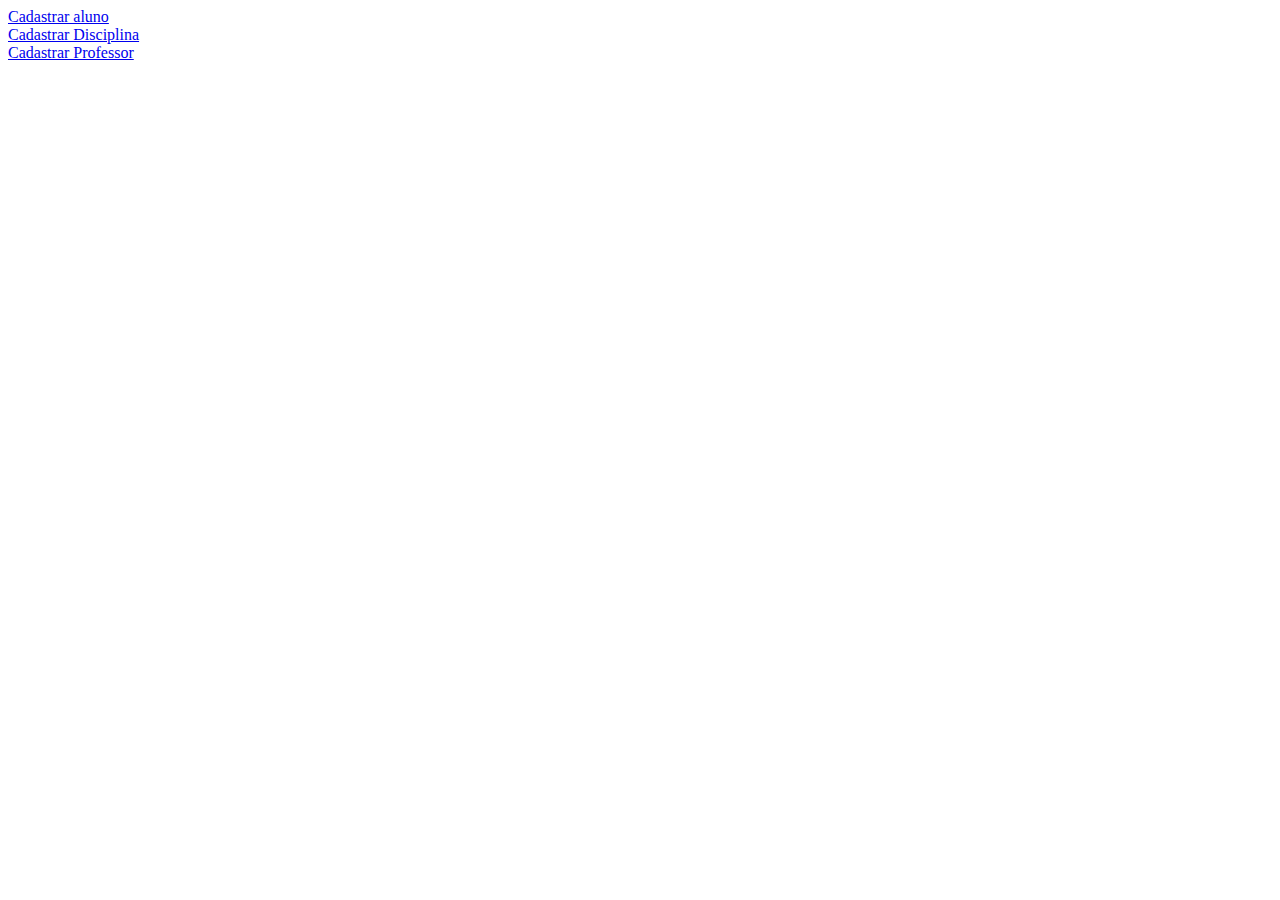
<file: index.html>
<!DOCTYPE html>
<html>
<head>
	<title>Página principal</title>
</head>
<body>
	<!-- Pagina principal -->
	<a href="aluno.html">Cadastrar aluno</a><br>
	<a href="disciplina.html">Cadastrar Disciplina</a><br>
	<a href="professor.html">Cadastrar Professor</a><br>
</body>
</html>
</file>
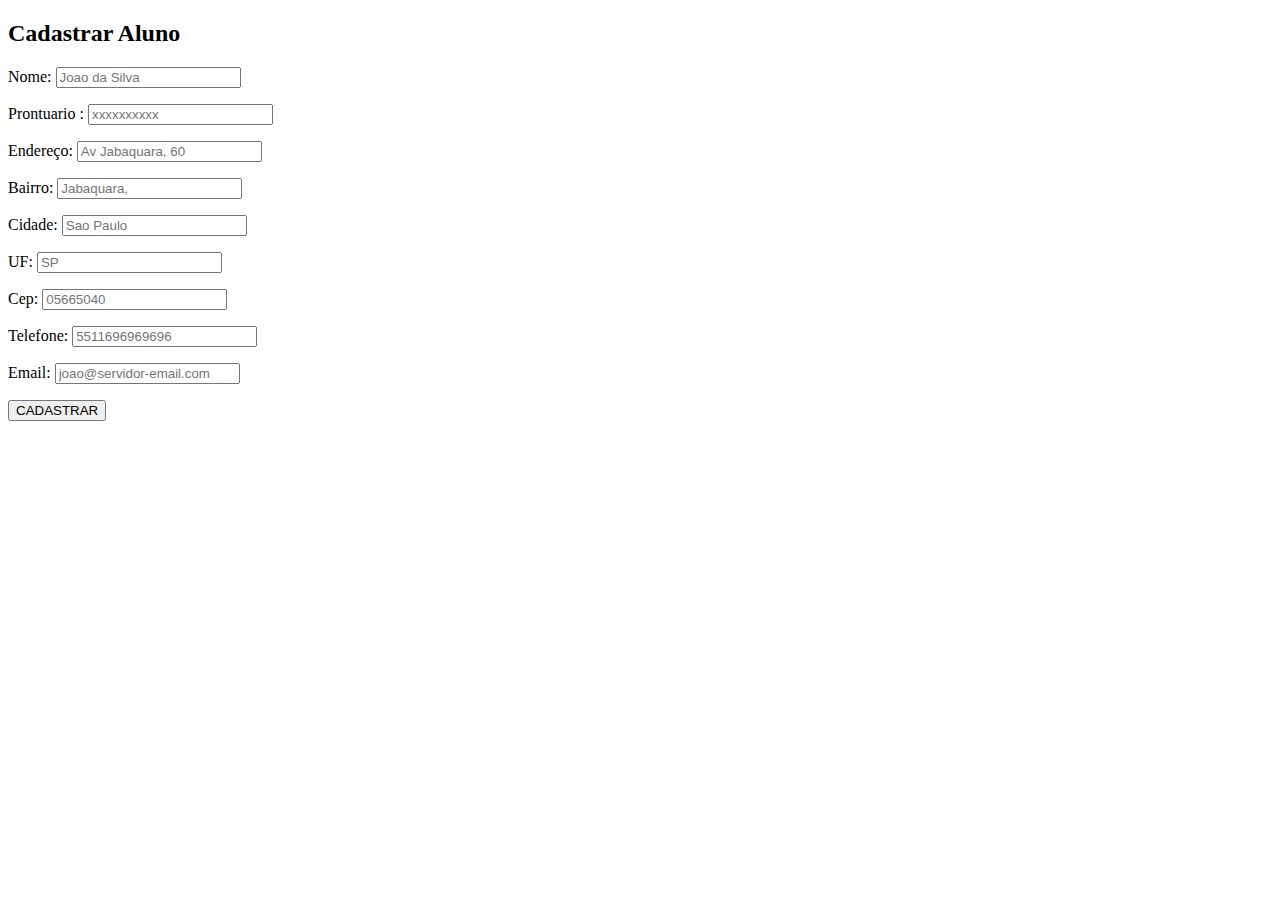
<file: aluno.html>
<!doctype html>
<html>
<head>
	<meta charset="utf-8">
	<title>Cadastro de Aluno</title>
	<!-- <link rel="stylesheet" href="style.css"> -->
	
</head>
<body>
	<h2>Cadastrar Aluno</h2>
	<form name="meu_form" method="POST" action="aluno.php">
		<p class="nome">
			<label for="nome">Nome: </label>
			<input type="text" id="nomeid" placeholder="Joao da Silva" required="required" name="nome" pattern="[a-zA-Z\s]+$" />
		</p>
		<p class="prontuario">
			<label for="prontuario">Prontuario :</label>
			<input type="text" id="prontuarioid" maxlength="7"  placeholder="xxxxxxxxxx" required="required" name="prontuario" pattern="[0-9]+$" />
		</p>
		<p class="endereco">
			<label for="endereco">Endereço: </label>
			<input type= enderecoid="endid" placeholder="Av Jabaquara, 60" name="endereco" pattern="[a-zA-Z\s]+$" required="required" />
		</p>
		</p>
		<p class="bairro">
			<label for="bairro">Bairro: </label>
			<input type= id="bairroid" placeholder="Jabaquara," name="bairro" pattern="[a-zA-Z\s]+$" required="required" />
		</p>
		</p>
		<p class="cidade">
			<label for="cidade">Cidade: </label>
			<input type= id="cidadeid" placeholder="Sao Paulo" name="cidade" pattern="[a-zA-Z\s]+$" required="required" />
		</p>

		<p class="estado">
			<label for="estado">UF: </label>
			<input type= estadoid="estadoid" placeholder="SP" name="estado" pattern="[A-Z\s]+$" required="required" />
		</p>
		<p class="cep">
			<label for="cep">Cep: </label>
			<input type= cepid="cepid" placeholder="05665040" name="cep" pattern="[[0-9]{8}+$" required="required" maxlength="8" />
		</p>
		
		<p class="fone">
			<label for="fone">Telefone: </label>
			<input type= id="foneid" placeholder="5511696969696" name="fone" pattern="[0-9]{13}+$" required="required" maxlength="13" />
		</p>

		<p>
			<label for="email">Email: </label>
			<input type="email" id="emailid"  maxlength="30" placeholder="joao@servidor-email.com" required="required" class="input-text" name="email" pattern="[a-z0-9._%+-]+@[a-z0-9.-]+\.[a-z]{2,4}$" />

		</p>

		<p class="submit">
			<input type="submit" onClick="cadastrar();" value="CADASTRAR" />
		</p>
	</form>
</body>
</html>
</file>
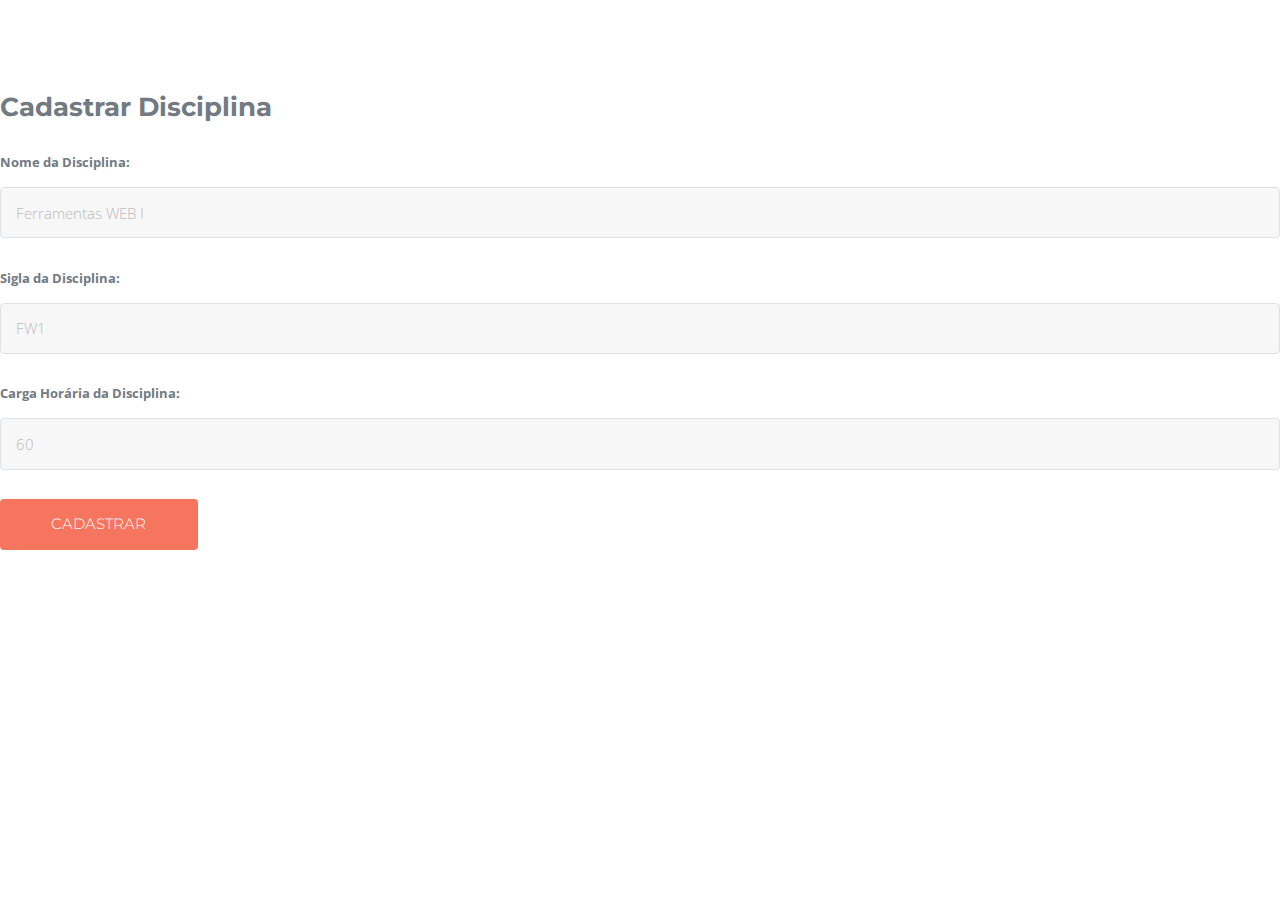
<file: disciplina.html>
<!doctype html>
<html>
<head>
	<link rel="stylesheet" type="text/css"  href="assets/css/main.css" />
	<meta charset="utf-8">
	<title>Cadastro de Disciplina</title>
	<!-- <link rel="stylesheet" href="style.css"> -->
	

</head>
<body>
	<h2>Cadastrar Disciplina</h2>
	<form name="meu_form" method="POST" action="disciplina.php">
		
		<p class="nome">
			<label for="nome">Nome da Disciplina: </label>
			<input type="text" id="nomeid" placeholder="Ferramentas WEB I" required="required" name="nome" pattern="[a-zA-Z\s]+$" />
		</p>

		<p class="sigla">
			<label for="sigla">Sigla da Disciplina: </label>
			<input type="text" id="siglaid" placeholder="FW1" required="required" name="sigla" />
		</p>

		<p class="carga">
			<label for="carga">Carga Horária da Disciplina: </label>
			<input type="text" id="cargaid" placeholder="60" required="required" pattern="[[0-9]{8}+$" name="carga" />
		</p>

		<p class="submit">
			<input type="submit" onClick="cadastrar();" value="CADASTRAR" />
		</p>
	</form>
</body>
</html>
</file>
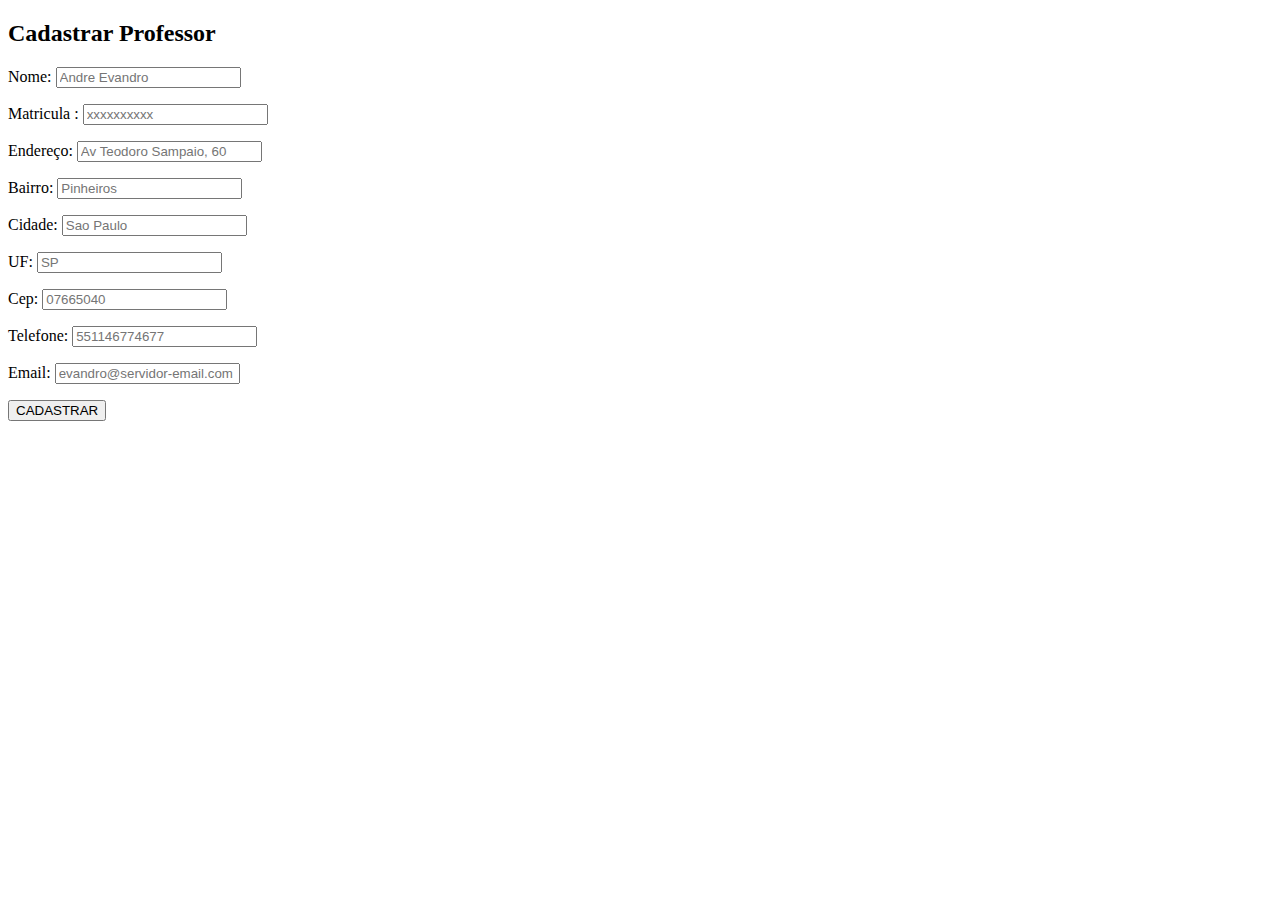
<file: professor.html>
﻿<!doctype html>
<html>
<head>
	<meta charset="utf-8">
	<title>Cadastro de Professor</title>
	<!-- <link rel="stylesheet" href="style.css"> -->
	
</head>
<body>
	<h2>Cadastrar Professor</h2>
	<form name="meu_form" method="POST" action="professor.php">
		<p class="nome">
			<label for="nome">Nome: </label>
			<input type="text" id="nomeid" placeholder="Andre Evandro" required="required" name="nome" pattern="[a-zA-Z\s]+$" />
		</p>
		<p class="matricula">
			<label for="matricula">Matricula :</label>
			<input type="text" id="matriculaid" maxlength="7"  placeholder="xxxxxxxxxx" required="required" name="matricula" pattern="[0-9]+$" />
		</p>
		<p class="endereco">
			<label for="endereco">Endereço: </label>
			<input type= enderecoid="endid" placeholder="Av Teodoro Sampaio, 60" name="endereco" pattern="[a-zA-Z\s]+$" required="required" />
		</p>
		</p>
		<p class="bairro">
			<label for="bairro">Bairro: </label>
			<input type= id="bairroid" placeholder="Pinheiros" name="bairro" pattern="[a-zA-Z\s]+$" required="required" />
		</p>
		</p>
		<p class="cidade">
			<label for="cidade">Cidade: </label>
			<input type= id="cidadeid" placeholder="Sao Paulo" name="cidade" pattern="[a-zA-Z\s]+$" required="required" />
		</p>

		<p class="estado">
			<label for="estado">UF: </label>
			<input type= estadoid="estadoid" placeholder="SP" name="estado" pattern="[A-Z\s]+$" required="required" />
		</p>
		<p class="cep">
			<label for="cep">Cep: </label>
			<input type= cepid="cepid" placeholder="07665040" name="cep" pattern="[[0-9]{8}+$" required="required" maxlength="8" />
		</p>
		
		<p class="fone">
			<label for="fone">Telefone: </label>
			<input type= id="foneid" placeholder="551146774677" name="fone" pattern="[0-9]{13}+$" required="required" maxlength="13" />
		</p>

		<p>
			<label for="email">Email: </label>
			<input type="email" id="emailid"  maxlength="30" placeholder="evandro@servidor-email.com" required="required" class="input-text" name="email" pattern="[a-z0-9._%+-]+@[a-z0-9.-]+\.[a-z]{2,4}$" />

		</p>

		<p class="submit">
			<input type="submit" onClick="cadastrar();" value="CADASTRAR" />
		</p>
	</form>
</body>
</html>
</file>
<file: style.css>
/*:required {
  border-color: black;
  -webkit-box-shadow: 0 0 5px rgba(0, 0, 255, .5);
  -moz-box-shadow: 0 0 5px rgba(0, 0, 255, .5);
  -o-box-shadow: 0 0 5px rgba(0, 0, 255, .5);
  -ms-box-shadow: 0 0 5px rgba(0, 0, 255, .5);
  box-shadow: 0 0 51px rgba(0, 0, 255, .5);
}
form {
  width:300px;
  margin: 20px auto;
}
input {
  background:#E0FFFF;
  font-family:"Helvetica Neue", Helvetica, Arial, sans-serif;
  border:px solid #ccc;
  font-size:20px;
  width:300px;
  min-height:30px;
  display:block;
  margin-bottom:15px;
  margin-top:5px;
  outline: 5vw;
  -webkit-border-radius:5px;
  -moz-border-radius:5px;
  -o-border-radius:5px;
  -ms-border-radius:5px;
  border-radius:5px;
}
input[type=submit] {
  color:black;
  font-weight: bold;
  font-family: Sans-Serif;
  background:silver;
  padding:1px;
  font-size: 30px;
}*/
/*Cor de fundo*/
/*
Body {
  background-color: gray;
}
body {
  font-weight: bold;
  font-family: Sans-Serif;
  color: #333333;
  font-size: 30px;
}
p {
  line-height: 20px;
  text-align: justify;
  font-size:5vw;
}
h1 {
  font-size: 24px;
  color: #003366;
  text-transform: uppercase;
}
h2 {

  font-size: 50px;
  padding: 5px;
  background-color: #E3E3E3;
  color: #4C4C4C;
  color: blue;
}
span {
  font-weight: bold;
  color: #66666666;
  background-color: #666666;
}

h1 {
  text-align: center;
}
h2 {
  text-align: center;
}

body {
  font-weight: bold;
  color: white;
}



h1 {
  color: white;
}*/
</file>
<file: assets/css/main.css>
@charset "UTF-8";
@import url(font-awesome.min.css);
@import "https://fonts.googleapis.com/css?family=Montserrat:700|Open+Sans:300,400|Pacifico";

/*
	Intensify by TEMPLATED
	templated.co @templatedco
	Released for free under the Creative Commons Attribution 3.0 license (templated.co/license)
*/

/* Reset */

	html, body, div, span, applet, object, iframe, h1, h2, h3, h4, h5, h6, p, blockquote, pre, a, abbr, acronym, address, big, cite, code, del, dfn, em, img, ins, kbd, q, s, samp, small, strike, strong, sub, sup, tt, var, b, u, i, center, dl, dt, dd, ol, ul, li, fieldset, form, label, legend, table, caption, tbody, tfoot, thead, tr, th, td, article, aside, canvas, details, embed, figure, figcaption, footer, header, hgroup, menu, nav, output, ruby, section, summary, time, mark, audio, video {
		margin: 0;
		padding: 0;
		border: 0;
		font-size: 100%;
		font: inherit;
		vertical-align: baseline;
	}

	article, aside, details, figcaption, figure, footer, header, hgroup, menu, nav, section {
		display: block;
	}

	body {
		line-height: 1;
	}

	ol, ul {
		list-style: none;
	}

	blockquote, q {
		quotes: none;
	}

	blockquote:before, blockquote:after, q:before, q:after {
		content: '';
		content: none;
	}

	table {
		border-collapse: collapse;
		border-spacing: 0;
	}

	body {
		-webkit-text-size-adjust: none;
	}

/* Box Model */

	*, *:before, *:after {
		-moz-box-sizing: border-box;
		-webkit-box-sizing: border-box;
		box-sizing: border-box;
	}

/* Containers */

	.container {
		margin-left: auto;
		margin-right: auto;
	}

	.container.\31 25\25 {
		width: 100%;
		max-width: 100em;
		min-width: 80em;
	}

	.container.\37 5\25 {
		width: 60em;
	}

	.container.\35 0\25 {
		width: 40em;
	}

	.container.\32 5\25 {
		width: 20em;
	}

	.container {
		width: 80em;
	}

	@media screen and (max-width: 1680px) {

		.container.\31 25\25 {
			width: 100%;
			max-width: 100em;
			min-width: 80em;
		}

		.container.\37 5\25 {
			width: 60em;
		}

		.container.\35 0\25 {
			width: 40em;
		}

		.container.\32 5\25 {
			width: 20em;
		}

		.container {
			width: 80em;
		}

	}

	@media screen and (max-width: 1280px) {

		.container.\31 25\25 {
			width: 100%;
			max-width: 81.25em;
			min-width: 65em;
		}

		.container.\37 5\25 {
			width: 48.75em;
		}

		.container.\35 0\25 {
			width: 32.5em;
		}

		.container.\32 5\25 {
			width: 16.25em;
		}

		.container {
			width: 65em;
		}

	}

	@media screen and (max-width: 980px) {

		.container.\31 25\25 {
			width: 100%;
			max-width: 112.5%;
			min-width: 90%;
		}

		.container.\37 5\25 {
			width: 67.5%;
		}

		.container.\35 0\25 {
			width: 45%;
		}

		.container.\32 5\25 {
			width: 22.5%;
		}

		.container {
			width: 90%;
		}

	}

	@media screen and (max-width: 736px) {

		.container.\31 25\25 {
			width: 100%;
			max-width: 112.5%;
			min-width: 90%;
		}

		.container.\37 5\25 {
			width: 67.5%;
		}

		.container.\35 0\25 {
			width: 45%;
		}

		.container.\32 5\25 {
			width: 22.5%;
		}

		.container {
			width: 90% !important;
		}

	}

	@media screen and (max-width: 480px) {

		.container.\31 25\25 {
			width: 100%;
			max-width: 112.5%;
			min-width: 90%;
		}

		.container.\37 5\25 {
			width: 67.5%;
		}

		.container.\35 0\25 {
			width: 45%;
		}

		.container.\32 5\25 {
			width: 22.5%;
		}

		.container {
			width: 90% !important;
		}

	}

/* Grid */

	.row {
		border-bottom: solid 1px transparent;
		-moz-box-sizing: border-box;
		-webkit-box-sizing: border-box;
		box-sizing: border-box;
	}

	.row > * {
		float: left;
		-moz-box-sizing: border-box;
		-webkit-box-sizing: border-box;
		box-sizing: border-box;
	}

	.row:after, .row:before {
		content: '';
		display: block;
		clear: both;
		height: 0;
	}

	.row.uniform > * > :first-child {
		margin-top: 0;
	}

	.row.uniform > * > :last-child {
		margin-bottom: 0;
	}

	.row.\30 \25 > * {
		padding: 0 0 0 0em;
	}

	.row.\30 \25 {
		margin: 0 0 -1px 0em;
	}

	.row.uniform.\30 \25 > * {
		padding: 0em 0 0 0em;
	}

	.row.uniform.\30 \25 {
		margin: 0em 0 -1px 0em;
	}

	.row > * {
		padding: 0 0 0 2em;
	}

	.row {
		margin: 0 0 -1px -2em;
	}

	.row.uniform > * {
		padding: 2em 0 0 2em;
	}

	.row.uniform {
		margin: -2em 0 -1px -2em;
	}

	.row.\32 00\25 > * {
		padding: 0 0 0 4em;
	}

	.row.\32 00\25 {
		margin: 0 0 -1px -4em;
	}

	.row.uniform.\32 00\25 > * {
		padding: 4em 0 0 4em;
	}

	.row.uniform.\32 00\25 {
		margin: -4em 0 -1px -4em;
	}

	.row.\31 50\25 > * {
		padding: 0 0 0 3em;
	}

	.row.\31 50\25 {
		margin: 0 0 -1px -3em;
	}

	.row.uniform.\31 50\25 > * {
		padding: 3em 0 0 3em;
	}

	.row.uniform.\31 50\25 {
		margin: -3em 0 -1px -3em;
	}

	.row.\35 0\25 > * {
		padding: 0 0 0 1em;
	}

	.row.\35 0\25 {
		margin: 0 0 -1px -1em;
	}

	.row.uniform.\35 0\25 > * {
		padding: 1em 0 0 1em;
	}

	.row.uniform.\35 0\25 {
		margin: -1em 0 -1px -1em;
	}

	.row.\32 5\25 > * {
		padding: 0 0 0 0.5em;
	}

	.row.\32 5\25 {
		margin: 0 0 -1px -0.5em;
	}

	.row.uniform.\32 5\25 > * {
		padding: 0.5em 0 0 0.5em;
	}

	.row.uniform.\32 5\25 {
		margin: -0.5em 0 -1px -0.5em;
	}

	.\31 2u, .\31 2u\24 {
		width: 100%;
		clear: none;
		margin-left: 0;
	}

	.\31 1u, .\31 1u\24 {
		width: 91.6666666667%;
		clear: none;
		margin-left: 0;
	}

	.\31 0u, .\31 0u\24 {
		width: 83.3333333333%;
		clear: none;
		margin-left: 0;
	}

	.\39 u, .\39 u\24 {
		width: 75%;
		clear: none;
		margin-left: 0;
	}

	.\38 u, .\38 u\24 {
		width: 66.6666666667%;
		clear: none;
		margin-left: 0;
	}

	.\37 u, .\37 u\24 {
		width: 58.3333333333%;
		clear: none;
		margin-left: 0;
	}

	.\36 u, .\36 u\24 {
		width: 50%;
		clear: none;
		margin-left: 0;
	}

	.\35 u, .\35 u\24 {
		width: 41.6666666667%;
		clear: none;
		margin-left: 0;
	}

	.\34 u, .\34 u\24 {
		width: 33.3333333333%;
		clear: none;
		margin-left: 0;
	}

	.\33 u, .\33 u\24 {
		width: 25%;
		clear: none;
		margin-left: 0;
	}

	.\32 u, .\32 u\24 {
		width: 16.6666666667%;
		clear: none;
		margin-left: 0;
	}

	.\31 u, .\31 u\24 {
		width: 8.3333333333%;
		clear: none;
		margin-left: 0;
	}

	.\31 2u\24 + *,
	.\31 1u\24 + *,
	.\31 0u\24 + *,
	.\39 u\24 + *,
	.\38 u\24 + *,
	.\37 u\24 + *,
	.\36 u\24 + *,
	.\35 u\24 + *,
	.\34 u\24 + *,
	.\33 u\24 + *,
	.\32 u\24 + *,
	.\31 u\24 + * {
		clear: left;
	}

	.\-11u {
		margin-left: 91.66667%;
	}

	.\-10u {
		margin-left: 83.33333%;
	}

	.\-9u {
		margin-left: 75%;
	}

	.\-8u {
		margin-left: 66.66667%;
	}

	.\-7u {
		margin-left: 58.33333%;
	}

	.\-6u {
		margin-left: 50%;
	}

	.\-5u {
		margin-left: 41.66667%;
	}

	.\-4u {
		margin-left: 33.33333%;
	}

	.\-3u {
		margin-left: 25%;
	}

	.\-2u {
		margin-left: 16.66667%;
	}

	.\-1u {
		margin-left: 8.33333%;
	}

	@media screen and (max-width: 1680px) {

		.row > * {
			padding: 0 0 0 2em;
		}

		.row {
			margin: 0 0 -1px -2em;
		}

		.row.uniform > * {
			padding: 2em 0 0 2em;
		}

		.row.uniform {
			margin: -2em 0 -1px -2em;
		}

		.row.\32 00\25 > * {
			padding: 0 0 0 4em;
		}

		.row.\32 00\25 {
			margin: 0 0 -1px -4em;
		}

		.row.uniform.\32 00\25 > * {
			padding: 4em 0 0 4em;
		}

		.row.uniform.\32 00\25 {
			margin: -4em 0 -1px -4em;
		}

		.row.\31 50\25 > * {
			padding: 0 0 0 3em;
		}

		.row.\31 50\25 {
			margin: 0 0 -1px -3em;
		}

		.row.uniform.\31 50\25 > * {
			padding: 3em 0 0 3em;
		}

		.row.uniform.\31 50\25 {
			margin: -3em 0 -1px -3em;
		}

		.row.\35 0\25 > * {
			padding: 0 0 0 1em;
		}

		.row.\35 0\25 {
			margin: 0 0 -1px -1em;
		}

		.row.uniform.\35 0\25 > * {
			padding: 1em 0 0 1em;
		}

		.row.uniform.\35 0\25 {
			margin: -1em 0 -1px -1em;
		}

		.row.\32 5\25 > * {
			padding: 0 0 0 0.5em;
		}

		.row.\32 5\25 {
			margin: 0 0 -1px -0.5em;
		}

		.row.uniform.\32 5\25 > * {
			padding: 0.5em 0 0 0.5em;
		}

		.row.uniform.\32 5\25 {
			margin: -0.5em 0 -1px -0.5em;
		}

		.\31 2u\28xlarge\29, .\31 2u\24\28xlarge\29 {
			width: 100%;
			clear: none;
			margin-left: 0;
		}

		.\31 1u\28xlarge\29, .\31 1u\24\28xlarge\29 {
			width: 91.6666666667%;
			clear: none;
			margin-left: 0;
		}

		.\31 0u\28xlarge\29, .\31 0u\24\28xlarge\29 {
			width: 83.3333333333%;
			clear: none;
			margin-left: 0;
		}

		.\39 u\28xlarge\29, .\39 u\24\28xlarge\29 {
			width: 75%;
			clear: none;
			margin-left: 0;
		}

		.\38 u\28xlarge\29, .\38 u\24\28xlarge\29 {
			width: 66.6666666667%;
			clear: none;
			margin-left: 0;
		}

		.\37 u\28xlarge\29, .\37 u\24\28xlarge\29 {
			width: 58.3333333333%;
			clear: none;
			margin-left: 0;
		}

		.\36 u\28xlarge\29, .\36 u\24\28xlarge\29 {
			width: 50%;
			clear: none;
			margin-left: 0;
		}

		.\35 u\28xlarge\29, .\35 u\24\28xlarge\29 {
			width: 41.6666666667%;
			clear: none;
			margin-left: 0;
		}

		.\34 u\28xlarge\29, .\34 u\24\28xlarge\29 {
			width: 33.3333333333%;
			clear: none;
			margin-left: 0;
		}

		.\33 u\28xlarge\29, .\33 u\24\28xlarge\29 {
			width: 25%;
			clear: none;
			margin-left: 0;
		}

		.\32 u\28xlarge\29, .\32 u\24\28xlarge\29 {
			width: 16.6666666667%;
			clear: none;
			margin-left: 0;
		}

		.\31 u\28xlarge\29, .\31 u\24\28xlarge\29 {
			width: 8.3333333333%;
			clear: none;
			margin-left: 0;
		}

		.\31 2u\24\28xlarge\29 + *,
		.\31 1u\24\28xlarge\29 + *,
		.\31 0u\24\28xlarge\29 + *,
		.\39 u\24\28xlarge\29 + *,
		.\38 u\24\28xlarge\29 + *,
		.\37 u\24\28xlarge\29 + *,
		.\36 u\24\28xlarge\29 + *,
		.\35 u\24\28xlarge\29 + *,
		.\34 u\24\28xlarge\29 + *,
		.\33 u\24\28xlarge\29 + *,
		.\32 u\24\28xlarge\29 + *,
		.\31 u\24\28xlarge\29 + * {
			clear: left;
		}

		.\-11u\28xlarge\29 {
			margin-left: 91.66667%;
		}

		.\-10u\28xlarge\29 {
			margin-left: 83.33333%;
		}

		.\-9u\28xlarge\29 {
			margin-left: 75%;
		}

		.\-8u\28xlarge\29 {
			margin-left: 66.66667%;
		}

		.\-7u\28xlarge\29 {
			margin-left: 58.33333%;
		}

		.\-6u\28xlarge\29 {
			margin-left: 50%;
		}

		.\-5u\28xlarge\29 {
			margin-left: 41.66667%;
		}

		.\-4u\28xlarge\29 {
			margin-left: 33.33333%;
		}

		.\-3u\28xlarge\29 {
			margin-left: 25%;
		}

		.\-2u\28xlarge\29 {
			margin-left: 16.66667%;
		}

		.\-1u\28xlarge\29 {
			margin-left: 8.33333%;
		}

	}

	@media screen and (max-width: 1280px) {

		.row > * {
			padding: 0 0 0 1.5em;
		}

		.row {
			margin: 0 0 -1px -1.5em;
		}

		.row.uniform > * {
			padding: 1.5em 0 0 1.5em;
		}

		.row.uniform {
			margin: -1.5em 0 -1px -1.5em;
		}

		.row.\32 00\25 > * {
			padding: 0 0 0 3em;
		}

		.row.\32 00\25 {
			margin: 0 0 -1px -3em;
		}

		.row.uniform.\32 00\25 > * {
			padding: 3em 0 0 3em;
		}

		.row.uniform.\32 00\25 {
			margin: -3em 0 -1px -3em;
		}

		.row.\31 50\25 > * {
			padding: 0 0 0 2.25em;
		}

		.row.\31 50\25 {
			margin: 0 0 -1px -2.25em;
		}

		.row.uniform.\31 50\25 > * {
			padding: 2.25em 0 0 2.25em;
		}

		.row.uniform.\31 50\25 {
			margin: -2.25em 0 -1px -2.25em;
		}

		.row.\35 0\25 > * {
			padding: 0 0 0 0.75em;
		}

		.row.\35 0\25 {
			margin: 0 0 -1px -0.75em;
		}

		.row.uniform.\35 0\25 > * {
			padding: 0.75em 0 0 0.75em;
		}

		.row.uniform.\35 0\25 {
			margin: -0.75em 0 -1px -0.75em;
		}

		.row.\32 5\25 > * {
			padding: 0 0 0 0.375em;
		}

		.row.\32 5\25 {
			margin: 0 0 -1px -0.375em;
		}

		.row.uniform.\32 5\25 > * {
			padding: 0.375em 0 0 0.375em;
		}

		.row.uniform.\32 5\25 {
			margin: -0.375em 0 -1px -0.375em;
		}

		.\31 2u\28large\29, .\31 2u\24\28large\29 {
			width: 100%;
			clear: none;
			margin-left: 0;
		}

		.\31 1u\28large\29, .\31 1u\24\28large\29 {
			width: 91.6666666667%;
			clear: none;
			margin-left: 0;
		}

		.\31 0u\28large\29, .\31 0u\24\28large\29 {
			width: 83.3333333333%;
			clear: none;
			margin-left: 0;
		}

		.\39 u\28large\29, .\39 u\24\28large\29 {
			width: 75%;
			clear: none;
			margin-left: 0;
		}

		.\38 u\28large\29, .\38 u\24\28large\29 {
			width: 66.6666666667%;
			clear: none;
			margin-left: 0;
		}

		.\37 u\28large\29, .\37 u\24\28large\29 {
			width: 58.3333333333%;
			clear: none;
			margin-left: 0;
		}

		.\36 u\28large\29, .\36 u\24\28large\29 {
			width: 50%;
			clear: none;
			margin-left: 0;
		}

		.\35 u\28large\29, .\35 u\24\28large\29 {
			width: 41.6666666667%;
			clear: none;
			margin-left: 0;
		}

		.\34 u\28large\29, .\34 u\24\28large\29 {
			width: 33.3333333333%;
			clear: none;
			margin-left: 0;
		}

		.\33 u\28large\29, .\33 u\24\28large\29 {
			width: 25%;
			clear: none;
			margin-left: 0;
		}

		.\32 u\28large\29, .\32 u\24\28large\29 {
			width: 16.6666666667%;
			clear: none;
			margin-left: 0;
		}

		.\31 u\28large\29, .\31 u\24\28large\29 {
			width: 8.3333333333%;
			clear: none;
			margin-left: 0;
		}

		.\31 2u\24\28large\29 + *,
		.\31 1u\24\28large\29 + *,
		.\31 0u\24\28large\29 + *,
		.\39 u\24\28large\29 + *,
		.\38 u\24\28large\29 + *,
		.\37 u\24\28large\29 + *,
		.\36 u\24\28large\29 + *,
		.\35 u\24\28large\29 + *,
		.\34 u\24\28large\29 + *,
		.\33 u\24\28large\29 + *,
		.\32 u\24\28large\29 + *,
		.\31 u\24\28large\29 + * {
			clear: left;
		}

		.\-11u\28large\29 {
			margin-left: 91.66667%;
		}

		.\-10u\28large\29 {
			margin-left: 83.33333%;
		}

		.\-9u\28large\29 {
			margin-left: 75%;
		}

		.\-8u\28large\29 {
			margin-left: 66.66667%;
		}

		.\-7u\28large\29 {
			margin-left: 58.33333%;
		}

		.\-6u\28large\29 {
			margin-left: 50%;
		}

		.\-5u\28large\29 {
			margin-left: 41.66667%;
		}

		.\-4u\28large\29 {
			margin-left: 33.33333%;
		}

		.\-3u\28large\29 {
			margin-left: 25%;
		}

		.\-2u\28large\29 {
			margin-left: 16.66667%;
		}

		.\-1u\28large\29 {
			margin-left: 8.33333%;
		}

	}

	@media screen and (max-width: 980px) {

		.row > * {
			padding: 0 0 0 1.5em;
		}

		.row {
			margin: 0 0 -1px -1.5em;
		}

		.row.uniform > * {
			padding: 1.5em 0 0 1.5em;
		}

		.row.uniform {
			margin: -1.5em 0 -1px -1.5em;
		}

		.row.\32 00\25 > * {
			padding: 0 0 0 3em;
		}

		.row.\32 00\25 {
			margin: 0 0 -1px -3em;
		}

		.row.uniform.\32 00\25 > * {
			padding: 3em 0 0 3em;
		}

		.row.uniform.\32 00\25 {
			margin: -3em 0 -1px -3em;
		}

		.row.\31 50\25 > * {
			padding: 0 0 0 2.25em;
		}

		.row.\31 50\25 {
			margin: 0 0 -1px -2.25em;
		}

		.row.uniform.\31 50\25 > * {
			padding: 2.25em 0 0 2.25em;
		}

		.row.uniform.\31 50\25 {
			margin: -2.25em 0 -1px -2.25em;
		}

		.row.\35 0\25 > * {
			padding: 0 0 0 0.75em;
		}

		.row.\35 0\25 {
			margin: 0 0 -1px -0.75em;
		}

		.row.uniform.\35 0\25 > * {
			padding: 0.75em 0 0 0.75em;
		}

		.row.uniform.\35 0\25 {
			margin: -0.75em 0 -1px -0.75em;
		}

		.row.\32 5\25 > * {
			padding: 0 0 0 0.375em;
		}

		.row.\32 5\25 {
			margin: 0 0 -1px -0.375em;
		}

		.row.uniform.\32 5\25 > * {
			padding: 0.375em 0 0 0.375em;
		}

		.row.uniform.\32 5\25 {
			margin: -0.375em 0 -1px -0.375em;
		}

		.\31 2u\28medium\29, .\31 2u\24\28medium\29 {
			width: 100%;
			clear: none;
			margin-left: 0;
		}

		.\31 1u\28medium\29, .\31 1u\24\28medium\29 {
			width: 91.6666666667%;
			clear: none;
			margin-left: 0;
		}

		.\31 0u\28medium\29, .\31 0u\24\28medium\29 {
			width: 83.3333333333%;
			clear: none;
			margin-left: 0;
		}

		.\39 u\28medium\29, .\39 u\24\28medium\29 {
			width: 75%;
			clear: none;
			margin-left: 0;
		}

		.\38 u\28medium\29, .\38 u\24\28medium\29 {
			width: 66.6666666667%;
			clear: none;
			margin-left: 0;
		}

		.\37 u\28medium\29, .\37 u\24\28medium\29 {
			width: 58.3333333333%;
			clear: none;
			margin-left: 0;
		}

		.\36 u\28medium\29, .\36 u\24\28medium\29 {
			width: 50%;
			clear: none;
			margin-left: 0;
		}

		.\35 u\28medium\29, .\35 u\24\28medium\29 {
			width: 41.6666666667%;
			clear: none;
			margin-left: 0;
		}

		.\34 u\28medium\29, .\34 u\24\28medium\29 {
			width: 33.3333333333%;
			clear: none;
			margin-left: 0;
		}

		.\33 u\28medium\29, .\33 u\24\28medium\29 {
			width: 25%;
			clear: none;
			margin-left: 0;
		}

		.\32 u\28medium\29, .\32 u\24\28medium\29 {
			width: 16.6666666667%;
			clear: none;
			margin-left: 0;
		}

		.\31 u\28medium\29, .\31 u\24\28medium\29 {
			width: 8.3333333333%;
			clear: none;
			margin-left: 0;
		}

		.\31 2u\24\28medium\29 + *,
		.\31 1u\24\28medium\29 + *,
		.\31 0u\24\28medium\29 + *,
		.\39 u\24\28medium\29 + *,
		.\38 u\24\28medium\29 + *,
		.\37 u\24\28medium\29 + *,
		.\36 u\24\28medium\29 + *,
		.\35 u\24\28medium\29 + *,
		.\34 u\24\28medium\29 + *,
		.\33 u\24\28medium\29 + *,
		.\32 u\24\28medium\29 + *,
		.\31 u\24\28medium\29 + * {
			clear: left;
		}

		.\-11u\28medium\29 {
			margin-left: 91.66667%;
		}

		.\-10u\28medium\29 {
			margin-left: 83.33333%;
		}

		.\-9u\28medium\29 {
			margin-left: 75%;
		}

		.\-8u\28medium\29 {
			margin-left: 66.66667%;
		}

		.\-7u\28medium\29 {
			margin-left: 58.33333%;
		}

		.\-6u\28medium\29 {
			margin-left: 50%;
		}

		.\-5u\28medium\29 {
			margin-left: 41.66667%;
		}

		.\-4u\28medium\29 {
			margin-left: 33.33333%;
		}

		.\-3u\28medium\29 {
			margin-left: 25%;
		}

		.\-2u\28medium\29 {
			margin-left: 16.66667%;
		}

		.\-1u\28medium\29 {
			margin-left: 8.33333%;
		}

	}

	@media screen and (max-width: 736px) {

		.row > * {
			padding: 0 0 0 1.25em;
		}

		.row {
			margin: 0 0 -1px -1.25em;
		}

		.row.uniform > * {
			padding: 1.25em 0 0 1.25em;
		}

		.row.uniform {
			margin: -1.25em 0 -1px -1.25em;
		}

		.row.\32 00\25 > * {
			padding: 0 0 0 2.5em;
		}

		.row.\32 00\25 {
			margin: 0 0 -1px -2.5em;
		}

		.row.uniform.\32 00\25 > * {
			padding: 2.5em 0 0 2.5em;
		}

		.row.uniform.\32 00\25 {
			margin: -2.5em 0 -1px -2.5em;
		}

		.row.\31 50\25 > * {
			padding: 0 0 0 1.875em;
		}

		.row.\31 50\25 {
			margin: 0 0 -1px -1.875em;
		}

		.row.uniform.\31 50\25 > * {
			padding: 1.875em 0 0 1.875em;
		}

		.row.uniform.\31 50\25 {
			margin: -1.875em 0 -1px -1.875em;
		}

		.row.\35 0\25 > * {
			padding: 0 0 0 0.625em;
		}

		.row.\35 0\25 {
			margin: 0 0 -1px -0.625em;
		}

		.row.uniform.\35 0\25 > * {
			padding: 0.625em 0 0 0.625em;
		}

		.row.uniform.\35 0\25 {
			margin: -0.625em 0 -1px -0.625em;
		}

		.row.\32 5\25 > * {
			padding: 0 0 0 0.3125em;
		}

		.row.\32 5\25 {
			margin: 0 0 -1px -0.3125em;
		}

		.row.uniform.\32 5\25 > * {
			padding: 0.3125em 0 0 0.3125em;
		}

		.row.uniform.\32 5\25 {
			margin: -0.3125em 0 -1px -0.3125em;
		}

		.\31 2u\28small\29, .\31 2u\24\28small\29 {
			width: 100%;
			clear: none;
			margin-left: 0;
		}

		.\31 1u\28small\29, .\31 1u\24\28small\29 {
			width: 91.6666666667%;
			clear: none;
			margin-left: 0;
		}

		.\31 0u\28small\29, .\31 0u\24\28small\29 {
			width: 83.3333333333%;
			clear: none;
			margin-left: 0;
		}

		.\39 u\28small\29, .\39 u\24\28small\29 {
			width: 75%;
			clear: none;
			margin-left: 0;
		}

		.\38 u\28small\29, .\38 u\24\28small\29 {
			width: 66.6666666667%;
			clear: none;
			margin-left: 0;
		}

		.\37 u\28small\29, .\37 u\24\28small\29 {
			width: 58.3333333333%;
			clear: none;
			margin-left: 0;
		}

		.\36 u\28small\29, .\36 u\24\28small\29 {
			width: 50%;
			clear: none;
			margin-left: 0;
		}

		.\35 u\28small\29, .\35 u\24\28small\29 {
			width: 41.6666666667%;
			clear: none;
			margin-left: 0;
		}

		.\34 u\28small\29, .\34 u\24\28small\29 {
			width: 33.3333333333%;
			clear: none;
			margin-left: 0;
		}

		.\33 u\28small\29, .\33 u\24\28small\29 {
			width: 25%;
			clear: none;
			margin-left: 0;
		}

		.\32 u\28small\29, .\32 u\24\28small\29 {
			width: 16.6666666667%;
			clear: none;
			margin-left: 0;
		}

		.\31 u\28small\29, .\31 u\24\28small\29 {
			width: 8.3333333333%;
			clear: none;
			margin-left: 0;
		}

		.\31 2u\24\28small\29 + *,
		.\31 1u\24\28small\29 + *,
		.\31 0u\24\28small\29 + *,
		.\39 u\24\28small\29 + *,
		.\38 u\24\28small\29 + *,
		.\37 u\24\28small\29 + *,
		.\36 u\24\28small\29 + *,
		.\35 u\24\28small\29 + *,
		.\34 u\24\28small\29 + *,
		.\33 u\24\28small\29 + *,
		.\32 u\24\28small\29 + *,
		.\31 u\24\28small\29 + * {
			clear: left;
		}

		.\-11u\28small\29 {
			margin-left: 91.66667%;
		}

		.\-10u\28small\29 {
			margin-left: 83.33333%;
		}

		.\-9u\28small\29 {
			margin-left: 75%;
		}

		.\-8u\28small\29 {
			margin-left: 66.66667%;
		}

		.\-7u\28small\29 {
			margin-left: 58.33333%;
		}

		.\-6u\28small\29 {
			margin-left: 50%;
		}

		.\-5u\28small\29 {
			margin-left: 41.66667%;
		}

		.\-4u\28small\29 {
			margin-left: 33.33333%;
		}

		.\-3u\28small\29 {
			margin-left: 25%;
		}

		.\-2u\28small\29 {
			margin-left: 16.66667%;
		}

		.\-1u\28small\29 {
			margin-left: 8.33333%;
		}

	}

	@media screen and (max-width: 480px) {

		.row > * {
			padding: 0 0 0 1.25em;
		}

		.row {
			margin: 0 0 -1px -1.25em;
		}

		.row.uniform > * {
			padding: 1.25em 0 0 1.25em;
		}

		.row.uniform {
			margin: -1.25em 0 -1px -1.25em;
		}

		.row.\32 00\25 > * {
			padding: 0 0 0 2.5em;
		}

		.row.\32 00\25 {
			margin: 0 0 -1px -2.5em;
		}

		.row.uniform.\32 00\25 > * {
			padding: 2.5em 0 0 2.5em;
		}

		.row.uniform.\32 00\25 {
			margin: -2.5em 0 -1px -2.5em;
		}

		.row.\31 50\25 > * {
			padding: 0 0 0 1.875em;
		}

		.row.\31 50\25 {
			margin: 0 0 -1px -1.875em;
		}

		.row.uniform.\31 50\25 > * {
			padding: 1.875em 0 0 1.875em;
		}

		.row.uniform.\31 50\25 {
			margin: -1.875em 0 -1px -1.875em;
		}

		.row.\35 0\25 > * {
			padding: 0 0 0 0.625em;
		}

		.row.\35 0\25 {
			margin: 0 0 -1px -0.625em;
		}

		.row.uniform.\35 0\25 > * {
			padding: 0.625em 0 0 0.625em;
		}

		.row.uniform.\35 0\25 {
			margin: -0.625em 0 -1px -0.625em;
		}

		.row.\32 5\25 > * {
			padding: 0 0 0 0.3125em;
		}

		.row.\32 5\25 {
			margin: 0 0 -1px -0.3125em;
		}

		.row.uniform.\32 5\25 > * {
			padding: 0.3125em 0 0 0.3125em;
		}

		.row.uniform.\32 5\25 {
			margin: -0.3125em 0 -1px -0.3125em;
		}

		.\31 2u\28xsmall\29, .\31 2u\24\28xsmall\29 {
			width: 100%;
			clear: none;
			margin-left: 0;
		}

		.\31 1u\28xsmall\29, .\31 1u\24\28xsmall\29 {
			width: 91.6666666667%;
			clear: none;
			margin-left: 0;
		}

		.\31 0u\28xsmall\29, .\31 0u\24\28xsmall\29 {
			width: 83.3333333333%;
			clear: none;
			margin-left: 0;
		}

		.\39 u\28xsmall\29, .\39 u\24\28xsmall\29 {
			width: 75%;
			clear: none;
			margin-left: 0;
		}

		.\38 u\28xsmall\29, .\38 u\24\28xsmall\29 {
			width: 66.6666666667%;
			clear: none;
			margin-left: 0;
		}

		.\37 u\28xsmall\29, .\37 u\24\28xsmall\29 {
			width: 58.3333333333%;
			clear: none;
			margin-left: 0;
		}

		.\36 u\28xsmall\29, .\36 u\24\28xsmall\29 {
			width: 50%;
			clear: none;
			margin-left: 0;
		}

		.\35 u\28xsmall\29, .\35 u\24\28xsmall\29 {
			width: 41.6666666667%;
			clear: none;
			margin-left: 0;
		}

		.\34 u\28xsmall\29, .\34 u\24\28xsmall\29 {
			width: 33.3333333333%;
			clear: none;
			margin-left: 0;
		}

		.\33 u\28xsmall\29, .\33 u\24\28xsmall\29 {
			width: 25%;
			clear: none;
			margin-left: 0;
		}

		.\32 u\28xsmall\29, .\32 u\24\28xsmall\29 {
			width: 16.6666666667%;
			clear: none;
			margin-left: 0;
		}

		.\31 u\28xsmall\29, .\31 u\24\28xsmall\29 {
			width: 8.3333333333%;
			clear: none;
			margin-left: 0;
		}

		.\31 2u\24\28xsmall\29 + *,
		.\31 1u\24\28xsmall\29 + *,
		.\31 0u\24\28xsmall\29 + *,
		.\39 u\24\28xsmall\29 + *,
		.\38 u\24\28xsmall\29 + *,
		.\37 u\24\28xsmall\29 + *,
		.\36 u\24\28xsmall\29 + *,
		.\35 u\24\28xsmall\29 + *,
		.\34 u\24\28xsmall\29 + *,
		.\33 u\24\28xsmall\29 + *,
		.\32 u\24\28xsmall\29 + *,
		.\31 u\24\28xsmall\29 + * {
			clear: left;
		}

		.\-11u\28xsmall\29 {
			margin-left: 91.66667%;
		}

		.\-10u\28xsmall\29 {
			margin-left: 83.33333%;
		}

		.\-9u\28xsmall\29 {
			margin-left: 75%;
		}

		.\-8u\28xsmall\29 {
			margin-left: 66.66667%;
		}

		.\-7u\28xsmall\29 {
			margin-left: 58.33333%;
		}

		.\-6u\28xsmall\29 {
			margin-left: 50%;
		}

		.\-5u\28xsmall\29 {
			margin-left: 41.66667%;
		}

		.\-4u\28xsmall\29 {
			margin-left: 33.33333%;
		}

		.\-3u\28xsmall\29 {
			margin-left: 25%;
		}

		.\-2u\28xsmall\29 {
			margin-left: 16.66667%;
		}

		.\-1u\28xsmall\29 {
			margin-left: 8.33333%;
		}

	}

/* Basic */

	@-ms-viewport {
		width: device-width;
	}

	body {
		-ms-overflow-style: scrollbar;
	}

	@media screen and (max-width: 480px) {

		html, body {
			min-width: 320px;
		}

	}

	body {
		background: #fff;
	}

		body.is-loading *, body.is-loading *:before, body.is-loading *:after {
			-moz-animation: none !important;
			-webkit-animation: none !important;
			-ms-animation: none !important;
			animation: none !important;
			-moz-transition: none !important;
			-webkit-transition: none !important;
			-ms-transition: none !important;
			transition: none !important;
		}

	.inner {
		margin: 0 auto;
		max-width: 65em;
	}

		@media screen and (max-width: 1280px) {

			.inner {
				max-width: 90%;
			}

		}

		@media screen and (max-width: 980px) {

			.inner {
				max-width: 70%;
			}

		}

		@media screen and (max-width: 736px) {

			.inner {
				max-width: 85%;
			}

		}

/* Type */

	body, input, select, textarea {
		color: #767d85;
		font-family: "Open Sans", Arial, Helvetica, sans-serif;
		font-size: 13pt;
		font-weight: 300;
		line-height: 1.65;
	}

		@media screen and (max-width: 1680px) {

			body, input, select, textarea {
				font-size: 11pt;
			}

		}

		@media screen and (max-width: 1280px) {

			body, input, select, textarea {
				font-size: 11pt;
			}

		}

		@media screen and (max-width: 980px) {

			body, input, select, textarea {
				font-size: 12pt;
			}

		}

		@media screen and (max-width: 736px) {

			body, input, select, textarea {
				font-size: 12pt;
			}

		}

		@media screen and (max-width: 480px) {

			body, input, select, textarea {
				font-size: 12pt;
			}

		}

	a {
		color: #25a2c3;
		text-decoration: underline;
	}

		a:hover {
			text-decoration: none;
		}

	strong, b {
		color: #727a82;
		font-weight: 700;
	}

	em, i {
		font-style: italic;
	}

	p {
		margin: 0 0 2em 0;
	}

	h1, h2, h3, h4, h5, h6 {
		color: #727a82;
		font-weight: 700;
		font-family: "Montserrat", sans-serif;
		line-height: 1.5;
		margin: 0 0 1em 0;
	}

		h1 a, h2 a, h3 a, h4 a, h5 a, h6 a {
			color: inherit;
			text-decoration: none;
		}

	h1 {
		font-size: 2em;
		line-height: 1.3;
	}

	h2 {
		font-size: 1.75em;
	}

	h3 {
		font-size: 1.25em;
	}

	h4 {
		font-size: 1em;
	}

	h5 {
		font-size: 0.9em;
	}

	h6 {
		font-size: 0.7em;
	}

	sub {
		font-size: 0.8em;
		position: relative;
		top: 0.5em;
	}

	sup {
		font-size: 0.8em;
		position: relative;
		top: -0.5em;
	}

	blockquote {
		font-style: italic;
		margin: 0 0 2em 0;
	}

	cite {
		display: block;
	}

		cite.author {
			font-weight: 400;
		}

		cite.company {
			font-size: .8em;
		}

	figure {
		margin: 0 0 2em 0;
	}

	code {
		background: rgba(144, 144, 144, 0.075);
		border-radius: 4px;
		border: solid 1px #dee1e3;
		font-family: "Courier New", monospace;
		font-size: 0.9em;
		margin: 0 0.25em;
		padding: 0.25em 0.65em;
	}

	pre {
		-webkit-overflow-scrolling: touch;
		font-family: "Courier New", monospace;
		font-size: 0.9em;
		margin: 0 0 2em 0;
	}

		pre code {
			display: block;
			line-height: 1.75;
			padding: 1em 1.5em;
			overflow-x: auto;
		}

	hr {
		border: 0;
		border-bottom: solid 1px #dee1e3;
		margin: 2em 0;
	}

		hr.major {
			margin: 3em 0;
		}

	.align-left {
		text-align: left;
	}

	.align-center {
		text-align: center;
	}

	.align-right {
		text-align: right;
	}

/* Section/Article */

	section.special, article.special {
		text-align: center;
	}

	header p {
		color: #bbb;
		position: relative;
		margin: 0 0 1.5em 0;
	}

	header h1 + p {
		font-size: 1.25em;
		margin-top: -1em;
	}

	header h2 + p {
		font-size: 1.25em;
		margin-top: -1em;
	}

	header h3 + p {
		font-size: 1.1em;
		margin-top: -0.8em;
	}

	header h4 + p,
	header h5 + p,
	header h6 + p {
		font-size: 0.9em;
		margin-top: -0.6em;
	}

/* Form */

	form {
		margin: 0 0 2em 0;
	}

	label {
		color: #727a82;
		display: block;
		font-size: 0.9em;
		font-weight: 700;
		margin: 0 0 1em 0;
	}

	input[type="text"],
	input[type="password"],
	input[type="email"],
	input[type="tel"],
	select,
	textarea {
		-moz-appearance: none;
		-webkit-appearance: none;
		-ms-appearance: none;
		appearance: none;
		background: rgba(144, 144, 144, 0.075);
		border-radius: 4px;
		border: none;
		border: solid 1px #dee1e3;
		color: inherit;
		display: block;
		outline: 0;
		padding: 0 1em;
		text-decoration: none;
		width: 100%;
	}

		input[type="text"]:invalid,
		input[type="password"]:invalid,
		input[type="email"]:invalid,
		input[type="tel"]:invalid,
		select:invalid,
		textarea:invalid {
			box-shadow: none;
		}

		input[type="text"]:focus,
		input[type="password"]:focus,
		input[type="email"]:focus,
		input[type="tel"]:focus,
		select:focus,
		textarea:focus {
			border-color: #25a2c3;
			box-shadow: 0 0 0 1px #25a2c3;
		}

	.select-wrapper {
		text-decoration: none;
		display: block;
		position: relative;
	}

		.select-wrapper:before {
			content: "";
			-moz-osx-font-smoothing: grayscale;
			-webkit-font-smoothing: antialiased;
			font-family: FontAwesome;
			font-style: normal;
			font-weight: normal;
			text-transform: none !important;
		}

		.select-wrapper:before {
			color: #dee1e3;
			display: block;
			height: 2.75em;
			line-height: 2.75em;
			pointer-events: none;
			position: absolute;
			right: 0;
			text-align: center;
			top: 0;
			width: 2.75em;
		}

		.select-wrapper select::-ms-expand {
			display: none;
		}

	input[type="text"],
	input[type="password"],
	input[type="email"],
	select {
		height: 3.5em;
		line-height: 3.5em;
	}

	textarea {
		padding: 0.75em 1em;
	}

	input[type="checkbox"],
	input[type="radio"] {
		-moz-appearance: none;
		-webkit-appearance: none;
		-ms-appearance: none;
		appearance: none;
		display: block;
		float: left;
		margin-right: -2em;
		opacity: 0;
		width: 1em;
		z-index: -1;
	}

		input[type="checkbox"] + label,
		input[type="radio"] + label {
			text-decoration: none;
			color: #767d85;
			cursor: pointer;
			display: inline-block;
			font-size: 1em;
			font-weight: 300;
			padding-left: 2.4em;
			padding-right: 0.75em;
			position: relative;
		}

			input[type="checkbox"] + label:before,
			input[type="radio"] + label:before {
				-moz-osx-font-smoothing: grayscale;
				-webkit-font-smoothing: antialiased;
				font-family: FontAwesome;
				font-style: normal;
				font-weight: normal;
				text-transform: none !important;
			}

			input[type="checkbox"] + label:before,
			input[type="radio"] + label:before {
				background: rgba(144, 144, 144, 0.075);
				border-radius: 4px;
				border: solid 1px #dee1e3;
				content: '';
				display: inline-block;
				height: 1.65em;
				left: 0;
				line-height: 1.58125em;
				position: absolute;
				text-align: center;
				top: 0;
				width: 1.65em;
			}

		input[type="checkbox"]:checked + label:before,
		input[type="radio"]:checked + label:before {
			background: #f6755e;
			border-color: #f6755e;
			color: #ffffff;
			content: '\f00c';
		}

		input[type="checkbox"]:focus + label:before,
		input[type="radio"]:focus + label:before {
			border-color: #25a2c3;
			box-shadow: 0 0 0 1px #25a2c3;
		}

	input[type="checkbox"] + label:before {
		border-radius: 4px;
	}

	input[type="radio"] + label:before {
		border-radius: 100%;
	}

	::-webkit-input-placeholder {
		color: #bbb !important;
		opacity: 1.0;
	}

	:-moz-placeholder {
		color: #bbb !important;
		opacity: 1.0;
	}

	::-moz-placeholder {
		color: #bbb !important;
		opacity: 1.0;
	}

	:-ms-input-placeholder {
		color: #bbb !important;
		opacity: 1.0;
	}

	.formerize-placeholder {
		color: #bbb !important;
		opacity: 1.0;
	}

/* Box */

	.box {
		border-radius: 4px;
		border: solid 1px #dee1e3;
		margin-bottom: 2em;
		overflow: hidden;
	}

		.box > :last-child,
		.box > :last-child > :last-child,
		.box > :last-child > :last-child > :last-child {
			margin-bottom: 0;
		}

		.box .image.fit {
			margin: 0;
		}

		.box .content {
			padding: 1.5em;
		}

		.box.alt {
			border: 0;
			border-radius: 0;
			padding: 0;
		}

/* Icon */

	.icon {
		text-decoration: none;
		border-bottom: none;
		position: relative;
	}

		.icon:before {
			-moz-osx-font-smoothing: grayscale;
			-webkit-font-smoothing: antialiased;
			font-family: FontAwesome;
			font-style: normal;
			font-weight: normal;
			text-transform: none !important;
		}

		.icon > .label {
			display: none;
		}

/* Image */

	.image {
		border: 0;
		display: inline-block;
		position: relative;
	}

		.image img {
			display: block;
		}

		.image.left, .image.right {
			max-width: 40%;
		}

			.image.left img, .image.right img {
				width: 100%;
			}

		.image.left {
			float: left;
			padding: 0 1.5em 1em 0;
			top: 0.25em;
		}

		.image.right {
			float: right;
			padding: 0 0 1em 1.5em;
			top: 0.25em;
		}

		.image.fit {
			display: block;
			margin: 0 0 2em 0;
			width: 100%;
		}

			.image.fit img {
				width: 100%;
			}

		.image.round img {
			border-radius: 100%;
		}

		.image.main {
			display: block;
			margin: 0 0 3em 0;
			width: 100%;
		}

			.image.main img {
				width: 100%;
			}

/* List */

	ol {
		list-style: decimal;
		margin: 0 0 2em 0;
		padding-left: 1.25em;
	}

		ol li {
			padding-left: 0.25em;
		}

	ul {
		list-style: disc;
		margin: 0 0 2em 0;
		padding-left: 1em;
	}

		ul li {
			padding-left: 0.5em;
		}

		ul.alt {
			list-style: none;
			padding-left: 0;
		}

			ul.alt li {
				border-top: solid 1px #dee1e3;
				padding: 0.5em 0;
			}

				ul.alt li:first-child {
					border-top: 0;
					padding-top: 0;
				}

		ul.icons {
			cursor: default;
			list-style: none;
			padding-left: 0;
		}

			ul.icons li {
				display: inline-block;
				padding: 0 1em 0 0;
			}

				ul.icons li:last-child {
					padding-right: 0;
				}

				ul.icons li .icon:before {
					font-size: 2em;
				}

		ul.actions {
			cursor: default;
			list-style: none;
			padding-left: 0;
		}

			ul.actions li {
				display: inline-block;
				padding: 0 1em 0 0;
				vertical-align: middle;
			}

				ul.actions li:last-child {
					padding-right: 0;
				}

			ul.actions.small li {
				padding: 0 0.5em 0 0;
			}

			ul.actions.vertical li {
				display: block;
				padding: 1em 0 0 0;
			}

				ul.actions.vertical li:first-child {
					padding-top: 0;
				}

				ul.actions.vertical li > * {
					margin-bottom: 0;
				}

			ul.actions.vertical.small li {
				padding: 0.5em 0 0 0;
			}

				ul.actions.vertical.small li:first-child {
					padding-top: 0;
				}

			ul.actions.fit {
				display: table;
				margin-left: -1em;
				padding: 0;
				table-layout: fixed;
				width: calc(100% + 1em);
			}

				ul.actions.fit li {
					display: table-cell;
					padding: 0 0 0 1em;
				}

					ul.actions.fit li > * {
						margin-bottom: 0;
					}

				ul.actions.fit.small {
					margin-left: -0.5em;
					width: calc(100% + 0.5em);
				}

					ul.actions.fit.small li {
						padding: 0 0 0 0.5em;
					}

			@media screen and (max-width: 480px) {

				ul.actions {
					margin: 0 0 2em 0;
				}

					ul.actions li {
						padding: 1em 0 0 0;
						display: block;
						text-align: center;
						width: 100%;
					}

						ul.actions li:first-child {
							padding-top: 0;
						}

						ul.actions li > * {
							width: 100%;
							margin: 0 !important;
						}

							ul.actions li > *.icon:before {
								margin-left: -2em;
							}

					ul.actions.small li {
						padding: 0.5em 0 0 0;
					}

						ul.actions.small li:first-child {
							padding-top: 0;
						}

			}

	dl {
		margin: 0 0 2em 0;
	}

		dl dt {
			display: block;
			font-weight: 700;
			margin: 0 0 1em 0;
		}

		dl dd {
			margin-left: 2em;
		}

/* Table */

	.table-wrapper {
		-webkit-overflow-scrolling: touch;
		overflow-x: auto;
	}

	table {
		margin: 0 0 2em 0;
		width: 100%;
	}

		table tbody tr {
			border: solid 1px #dee1e3;
			border-left: 0;
			border-right: 0;
		}

			table tbody tr:nth-child(2n + 1) {
				background-color: rgba(144, 144, 144, 0.075);
			}

		table td {
			padding: 0.75em 0.75em;
		}

		table th {
			color: #727a82;
			font-size: 0.9em;
			font-weight: 700;
			padding: 0 0.75em 0.75em 0.75em;
			text-align: left;
		}

		table thead {
			border-bottom: solid 2px #dee1e3;
		}

		table tfoot {
			border-top: solid 2px #dee1e3;
		}

		table.alt {
			border-collapse: separate;
		}

			table.alt tbody tr td {
				border: solid 1px #dee1e3;
				border-left-width: 0;
				border-top-width: 0;
			}

				table.alt tbody tr td:first-child {
					border-left-width: 1px;
				}

			table.alt tbody tr:first-child td {
				border-top-width: 1px;
			}

			table.alt thead {
				border-bottom: 0;
			}

			table.alt tfoot {
				border-top: 0;
			}

/* Button */

	input[type="submit"],
	input[type="reset"],
	input[type="button"],
	button,
	.button {
		-moz-appearance: none;
		-webkit-appearance: none;
		-ms-appearance: none;
		appearance: none;
		-moz-transition: background-color 0.2s ease-in-out, color 0.2s ease-in-out;
		-webkit-transition: background-color 0.2s ease-in-out, color 0.2s ease-in-out;
		-ms-transition: background-color 0.2s ease-in-out, color 0.2s ease-in-out;
		transition: background-color 0.2s ease-in-out, color 0.2s ease-in-out;
		background-color: #f6755e;
		border-radius: 4px;
		border: 0;
		color: #ffffff;
		cursor: pointer;
		display: inline-block;
		font-family: "Montserrat", sans-serif;
		height: 3.5em;
		line-height: 3.5em;
		padding: 0 3.5em;
		text-align: center;
		text-decoration: none;
		white-space: nowrap;
		text-transform: uppercase;
	}

		input[type="submit"]:hover,
		input[type="reset"]:hover,
		input[type="button"]:hover,
		button:hover,
		.button:hover {
			background-color: #f78a76;
		}

		input[type="submit"]:active,
		input[type="reset"]:active,
		input[type="button"]:active,
		button:active,
		.button:active {
			background-color: #f56046;
		}

		input[type="submit"].icon,
		input[type="reset"].icon,
		input[type="button"].icon,
		button.icon,
		.button.icon {
			padding-left: 1.35em;
		}

			input[type="submit"].icon:before,
			input[type="reset"].icon:before,
			input[type="button"].icon:before,
			button.icon:before,
			.button.icon:before {
				margin-right: 0.5em;
			}

		input[type="submit"].fit,
		input[type="reset"].fit,
		input[type="button"].fit,
		button.fit,
		.button.fit {
			display: block;
			margin: 0 0 1em 0;
			width: 100%;
		}

		input[type="submit"].small,
		input[type="reset"].small,
		input[type="button"].small,
		button.small,
		.button.small {
			font-size: 0.8em;
		}

		input[type="submit"].big,
		input[type="reset"].big,
		input[type="button"].big,
		button.big,
		.button.big {
			font-size: 1.35em;
		}

		input[type="submit"].alt,
		input[type="reset"].alt,
		input[type="button"].alt,
		button.alt,
		.button.alt {
			background-color: transparent;
			box-shadow: inset 0 0 0 1px #dee1e3;
			color: #727a82 !important;
		}

			input[type="submit"].alt:hover,
			input[type="reset"].alt:hover,
			input[type="button"].alt:hover,
			button.alt:hover,
			.button.alt:hover {
				background-color: rgba(144, 144, 144, 0.075);
			}

			input[type="submit"].alt:active,
			input[type="reset"].alt:active,
			input[type="button"].alt:active,
			button.alt:active,
			.button.alt:active {
				background-color: rgba(144, 144, 144, 0.2);
			}

			input[type="submit"].alt.icon:before,
			input[type="reset"].alt.icon:before,
			input[type="button"].alt.icon:before,
			button.alt.icon:before,
			.button.alt.icon:before {
				color: #bbb;
			}

		input[type="submit"].special,
		input[type="reset"].special,
		input[type="button"].special,
		button.special,
		.button.special {
			background-color: #25a2c3;
			color: #ffffff !important;
		}

			input[type="submit"].special:hover,
			input[type="reset"].special:hover,
			input[type="button"].special:hover,
			button.special:hover,
			.button.special:hover {
				background-color: #2bb3d7;
			}

			input[type="submit"].special:active,
			input[type="reset"].special:active,
			input[type="button"].special:active,
			button.special:active,
			.button.special:active {
				background-color: #2190ae;
			}

		input[type="submit"].disabled, input[type="submit"]:disabled,
		input[type="reset"].disabled,
		input[type="reset"]:disabled,
		input[type="button"].disabled,
		input[type="button"]:disabled,
		button.disabled,
		button:disabled,
		.button.disabled,
		.button:disabled {
			background-color: #767d85 !important;
			box-shadow: inset 0 -0.15em 0 0 rgba(0, 0, 0, 0.15);
			color: #fff !important;
			cursor: default;
			opacity: 0.25;
		}

		@media screen and (max-width: 480px) {

			input[type="submit"],
			input[type="reset"],
			input[type="button"],
			button,
			.button {
				padding: 0;
			}

		}

/* Flex */

	.flex {
		display: -ms-flexbox;
		-ms-flex-wrap: nowrap;
		-ms-flex-pack: justify;
		-ms-flex-align: stretch;
		display: -moz-flex;
		display: -webkit-flex;
		display: -ms-flex;
		display: flex;
		-moz-flex-wrap: nowrap;
		-webkit-flex-wrap: nowrap;
		-ms-flex-wrap: nowrap;
		flex-wrap: nowrap;
		-moz-justify-content: space-between;
		-webkit-justify-content: space-between;
		-ms-justify-content: space-between;
		justify-content: space-between;
		-moz-align-items: stretch;
		-webkit-align-items: stretch;
		-ms-align-items: stretch;
		align-items: stretch;
	}

		.flex.flex-3 .flex-item {
			-ms-flex: 0 1 auto;
			-ms-flex-preferred-size: 30%;
			-moz-flex-basis: 30%;
			-webkit-flex-basis: 30%;
			-ms-flex-basis: 30%;
			flex-basis: 30%;
		}

			.flex.flex-3 .flex-item.left {
				text-align: right;
			}

		@media screen and (max-width: 980px) {

			.flex {
				-ms-flex-wrap: wrap;
				-moz-flex-wrap: wrap;
				-webkit-flex-wrap: wrap;
				-ms-flex-wrap: wrap;
				flex-wrap: wrap;
			}

				.flex.flex-3 .flex-item {
					-ms-flex-preferred-size: 100%;
					-moz-flex-basis: 100%;
					-webkit-flex-basis: 100%;
					-ms-flex-basis: 100%;
					flex-basis: 100%;
				}

					.flex.flex-3 .flex-item.left {
						text-align: right;
					}

		}

/* Wrapper */

	.wrapper {
		padding: 6em 0 4em 0;
	}

		.wrapper h1, .wrapper h2, .wrapper h3, .wrapper h4, .wrapper h5 {
			color: #25a2c3;
		}

		.wrapper.style1 {
			background: #f6755e;
			color: #fcdcd6;
		}

			.wrapper.style1 h1, .wrapper.style1 h2, .wrapper.style1 h3, .wrapper.style1 h4, .wrapper.style1 h5 {
				color: #fff;
			}

			.wrapper.style1 cite.author {
				color: #fff;
			}

		@media screen and (max-width: 980px) {

			.wrapper {
				padding: 3em 0 1em 0;
			}

		}

		@media screen and (max-width: 480px) {

			.wrapper {
				padding: 2em 0 0.1em 0;
			}

		}

/* Header */

	body {
		padding-top: 6em;
	}

	#header {
		-moz-align-items: center;
		-webkit-align-items: center;
		-ms-align-items: center;
		align-items: center;
		background: #fff;
		cursor: default;
		height: 6em;
		left: 0;
		line-height: 6em;
		position: fixed;
		top: 0;
		width: 100%;
		z-index: 10001;
		box-shadow: 0 0 10px 0 rgba(0, 0, 0, 0.075);
		text-align: center;
	}

		#header .logo {
			color: #f6755e;
			font-family: "Pacifico", cursive;
			font-size: 2.5em;
			letter-spacing: 2px;
			margin-top: -5px;
			text-decoration: none;
			display: inline-block;
		}

		#header nav {
			position: absolute;
			top: 0;
			height: inherit;
			line-height: inherit;
		}

			#header nav.left {
				left: 2em;
			}

			#header nav.right {
				right: 2em;
			}

			#header nav .button {
				padding: 0 2em;
				height: 3.25em;
				line-height: 3.25em;
			}

			#header nav a {
				text-decoration: none;
				display: inline-block;
			}

				#header nav a[href="#menu"] {
					text-decoration: none;
					-webkit-tap-highlight-color: transparent;
					font-size: 2em;
					color: #dee1e3;
					z-index: 10005;
				}

					#header nav a[href="#menu"]:before {
						content: "";
						-moz-osx-font-smoothing: grayscale;
						-webkit-font-smoothing: antialiased;
						font-family: FontAwesome;
						font-style: normal;
						font-weight: normal;
						text-transform: none !important;
					}

					#header nav a[href="#menu"] span {
						display: none;
					}

					#header nav a[href="#menu"]:before {
						margin: 0 0.5em 0 0;
					}

	@media screen and (max-width: 980px) {

		body {
			padding-top: 44px;
		}

		#header {
			height: 44px;
			line-height: 44px;
		}

			#header .logo {
				font-size: 1.25em;
				text-align: center;
			}

			#header nav a[href="#menu"] {
				font-size: 1.5em;
			}

			#header nav.left {
				left: 1em;
			}

			#header nav.right {
				display: none;
			}

	}

	@media screen and (max-width: 480px) {

		#header {
			min-width: 320px;
		}

	}

/* Menu */

	#menu {
		-moz-transform: translateX(-20em);
		-webkit-transform: translateX(-20em);
		-ms-transform: translateX(-20em);
		transform: translateX(-20em);
		-moz-transition: -moz-transform 0.5s ease, visibility 0.5s;
		-webkit-transition: -webkit-transform 0.5s ease, visibility 0.5s;
		-ms-transition: -ms-transform 0.5s ease, visibility 0.5s;
		transition: transform 0.5s ease, visibility 0.5s;
		-webkit-overflow-scrolling: touch;
		background: #25a2c3;
		color: #ffffff;
		height: 100%;
		max-width: 80%;
		overflow-y: auto;
		padding: 3em 2em;
		position: fixed;
		left: 0;
		top: 0;
		visibility: hidden;
		width: 20em;
		z-index: 10002;
	}

		#menu > ul {
			margin: 0 0 1em 0;
		}

			#menu > ul.links {
				list-style: none;
				padding: 0;
			}

				#menu > ul.links > li {
					padding: 0;
				}

					#menu > ul.links > li > a:not(.button) {
						border: 0;
						border-top: solid 1px rgba(255, 255, 255, 0.25);
						color: inherit;
						display: block;
						line-height: 3.5em;
						text-decoration: none;
					}

					#menu > ul.links > li > .button {
						display: block;
						margin: 0.5em 0 0 0;
					}

					#menu > ul.links > li:first-child > a:not(.button) {
						border-top: 0 !important;
					}

			#menu > ul.actions {
				display: none;
			}

		#menu .close {
			text-decoration: none;
			-moz-transition: color 0.2s ease-in-out;
			-webkit-transition: color 0.2s ease-in-out;
			-ms-transition: color 0.2s ease-in-out;
			transition: color 0.2s ease-in-out;
			-webkit-tap-highlight-color: transparent;
			border: 0;
			color: #a7d9e7;
			cursor: pointer;
			display: block;
			height: 3.25em;
			line-height: 3.25em;
			padding-right: 1.25em;
			position: absolute;
			right: 0;
			text-align: right;
			top: 0;
			vertical-align: middle;
			width: 7em;
		}

			#menu .close:before {
				content: "";
				-moz-osx-font-smoothing: grayscale;
				-webkit-font-smoothing: antialiased;
				font-family: FontAwesome;
				font-style: normal;
				font-weight: normal;
				text-transform: none !important;
			}

			#menu .close:before {
				font-size: 1.25em;
			}

			#menu .close:hover {
				color: #ffffff;
			}

			@media screen and (max-width: 736px) {

				#menu .close {
					height: 4em;
					line-height: 4em;
				}

			}

		#menu.visible {
			-moz-transform: translateX(0);
			-webkit-transform: translateX(0);
			-ms-transform: translateX(0);
			transform: translateX(0);
			visibility: visible;
		}

		@media screen and (max-width: 980px) {

			#menu ul.actions {
				display: block;
			}

		}

		@media screen and (max-width: 736px) {

			#menu {
				padding: 2.5em 1.75em;
			}

		}

/* Banner */

	#banner {
		padding: 14em 0 12em 0;
		background-image: url(../../images/banner.jpg);
		background-size: cover;
		background-position: center top;
		background-repeat: no-repeat;
		text-align: center;
	}

		#banner .content {
			-moz-transition: opacity 1s ease-in-out, -moz-transform 0.75s ease-in-out;
			-webkit-transition: opacity 1s ease-in-out, -webkit-transform 0.75s ease-in-out;
			-ms-transition: opacity 1s ease-in-out, -ms-transform 0.75s ease-in-out;
			transition: opacity 1s ease-in-out, transform 0.75s ease-in-out;
			opacity: 1;
		}

		#banner h1 {
			font-size: 3em;
			color: #25a2c3;
			line-height: 1em;
			margin: 0 0 0.5em 0;
			padding: 0;
		}

		#banner p {
			font-size: 1.25em;
			margin-bottom: 1.75em;
		}

		@media screen and (max-width: 1280px) {

			#banner {
				padding: 12em 0 10em 0;
			}

		}

		@media screen and (max-width: 980px) {

			#banner {
				padding: 8em 6em 6em 6em;
			}

				#banner br {
					display: none;
				}

				#banner h1 {
					font-size: 2.25em;
				}

		}

		@media screen and (max-width: 736px) {

			#banner {
				padding: 6em 4em 4em 4em;
			}

		}

		@media screen and (max-width: 480px) {

			#banner {
				padding: 4em 2em 2em 2em;
			}

				#banner h1 {
					font-size: 2em;
				}

				#banner p {
					font-size: 1em;
				}

				#banner .button {
					font-size: .9em;
				}

		}

		body.is-loading #banner .content {
			opacity: 0;
			-moz-transform: translateY(1em);
			-webkit-transform: translateY(1em);
			-ms-transform: translateY(1em);
			transform: translateY(1em);
		}

/* Main */

	#one .inner {
		margin-bottom: 2em;
	}

	#one .flex-item {
		display: -ms-flexbox;
		-ms-flex-wrap: wrap;
		-ms-flex-pack: justify;
		display: -moz-flex;
		display: -webkit-flex;
		display: -ms-flex;
		display: flex;
		-moz-flex-wrap: wrap;
		-webkit-flex-wrap: wrap;
		-ms-flex-wrap: wrap;
		flex-wrap: wrap;
		-moz-justify-content: space-between;
		-webkit-justify-content: space-between;
		-ms-justify-content: space-between;
		justify-content: space-between;
		-moz-align-items: stretch;
		-webkit-align-items: stretch;
		-ms-align-items: stretch;
		align-items: stretch;
	}

		#one .flex-item.left div:first-child, #one .flex-item.right div:first-child {
			padding-top: 1em;
		}

		#one .flex-item.left div:last-child, #one .flex-item.right div:last-child {
			-moz-align-self: -moz-flex-end;
			-webkit-align-self: -webkit-flex-end;
			-ms-align-self: -ms-flex-end;
			align-self: flex-end;
		}

		#one .flex-item.left div p, #one .flex-item.right div p {
			margin-bottom: 1em;
		}

		@media screen and (max-width: 1280px) {

			#one .flex-item.left div:first-child, #one .flex-item.right div:first-child {
				padding-top: 0;
			}

			#one .flex-item.left div p, #one .flex-item.right div p {
				margin-bottom: 0;
			}

		}

		@media screen and (max-width: 980px) {

			#one .flex-item {
				-moz-flex-direction: column;
				-webkit-flex-direction: column;
				-ms-flex-direction: column;
				flex-direction: column;
				text-align: center;
			}

				#one .flex-item.left br, #one .flex-item.right br {
					display: none;
				}

				#one .flex-item.left div:first-child, #one .flex-item.right div:first-child {
					padding-top: 0;
				}

				#one .flex-item.left div:last-child, #one .flex-item.right div:last-child {
					-moz-align-self: center;
					-webkit-align-self: center;
					-ms-align-self: center;
					align-self: center;
				}

				#one .flex-item.left div p, #one .flex-item.right div p {
					margin-bottom: 2em;
				}

		}

	#one .image.fit {
		margin: 0;
	}

		@media screen and (max-width: 980px) {

			#one .image.fit {
				margin: 0 auto 2em auto;
				max-width: 60%;
			}

		}

		@media screen and (max-width: 480px) {

			#one .image.fit {
				margin: 0 auto 2em auto;
				max-width: 90%;
			}

		}

	@media screen and (max-width: 980px) {

		#two blockquote br {
			display: none;
		}

	}

	@media screen and (max-width: 980px) {

		#three {
			text-align: center;
		}

	}

/* Footer */

	#footer {
		padding: 6em 0 4em 0;
		background: #25a2c3;
		text-align: center;
		color: #c8e7f0;
	}

		#footer h2 {
			color: #fff;
		}

		#footer .icon {
			color: #f6755e;
		}

		#footer a {
			color: #c8e7f0;
			text-decoration: none;
		}

		#footer ul li {
			padding: 0 2em;
		}

		#footer .copyright {
			display: inline-block;
			color: #a7d9e7;
			font-size: 0.75em;
			margin: 0 0 2em 0;
			padding: 0;
			text-align: center;
			border-top: 1px solid rgba(255, 255, 255, 0.25);
			padding: 2em 10em;
		}

		@media screen and (max-width: 980px) {

			#footer {
				padding: 3em 0 1em 0;
			}

				#footer ul li {
					display: block;
					padding: .25em 0;
				}

		}

		@media screen and (max-width: 736px) {

			#footer .copyright {
				padding: 2em 5em;
			}

		}

		@media screen and (max-width: 480px) {

			#footer {
				padding: 2em 0 0.1em 0;
			}

				#footer ul li {
					font-size: .9em;
				}

					#footer ul li .icon:before {
						margin-left: -1em;
					}

				#footer .copyright {
					padding: 2em 0;
				}

		}
</file>
